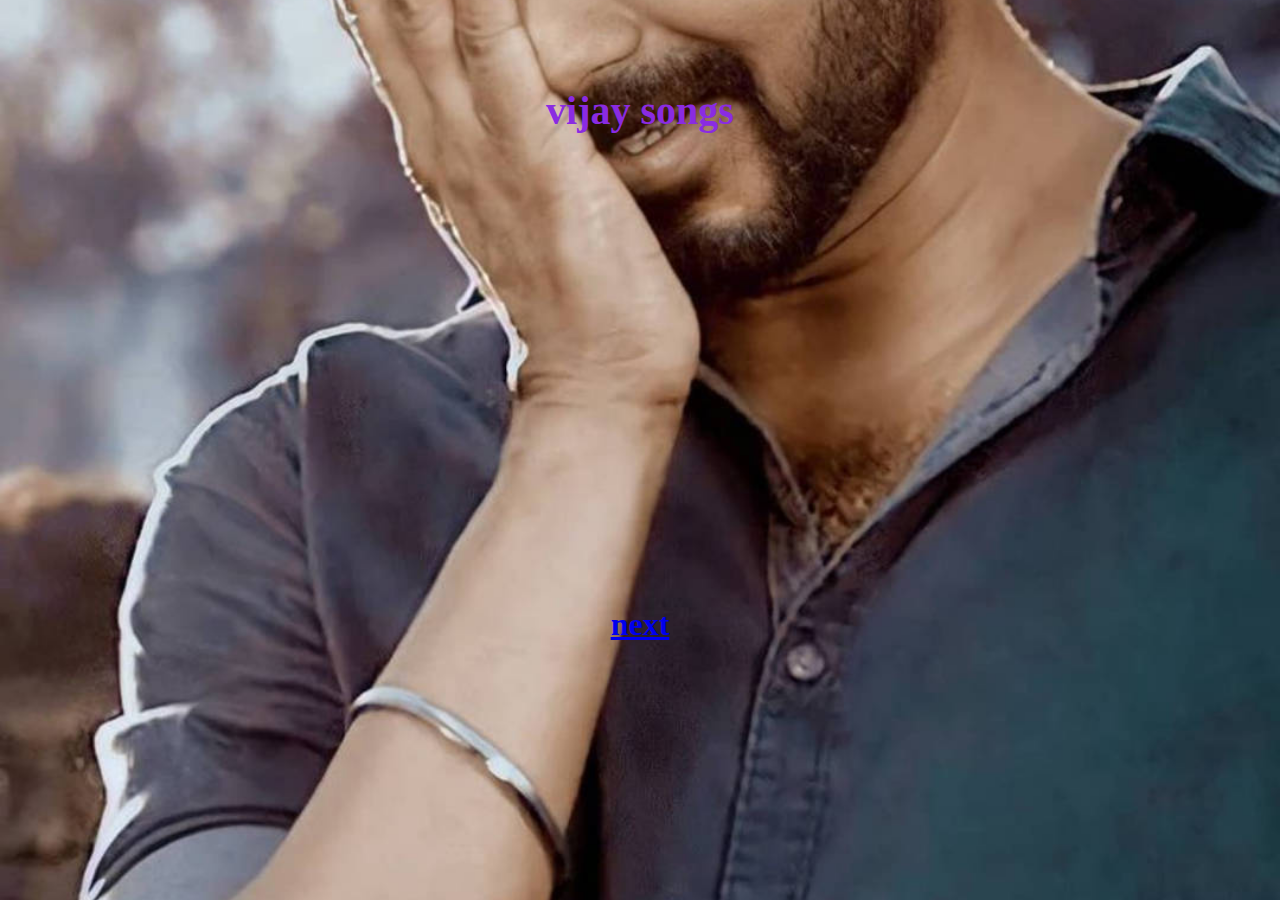
<file: index.html>
<!DOCTYPE html>
<html lang="en">
<head>
    <meta charset="UTF-8">
    <meta name="viewport" content="width=device-width, initial-scale=1.0">
    <title>Document</title>
    <link rel="stylesheet" href="./css/style.css">
    <link rel="icon" href="images/image 1.jpg"
</head>
<body>
    <div class="header">
        <h1>vijay songs</h1>
    </div>
    <div class="section1">
       <!-- / <img src="./images/image 1.jpg" height="300px" width="200px" alt="vijay"> -->
        <marquee  direction="up" scrollamount="2">
        <h3>
            Yaar indha saalai oram pookal vaithathu
Kaatril engengum vaasam veesuthu
Female : Yaar enthan vaarthai meethu mounam vaithathu
Indru pesaamal kangal pesuthu
Male : Nagaraamal indha nodi neela
Enthan adi nenjam enguthae
Female : Kuliraalum konjam analaalum
Indha nerukkam thaan kolluthae 
        </h3>
        <h3>
            Enthan naalanathu indru veraanathu
            Vannam nooranathu vaanilae
            
            Male : Yaar indha saalai oram pookal vaithathu
            Kaatril engengum vaasam veesuthu
            
            Male : Theera theera aasai yaavum pesalam
            Mella thooram vilagi pogum varayil thalli nirkalam
            Female : Ennai naanum unnai neeyum thorkalam
            Ingu thunbam kooda inbam endru kandu kollalam
            Male : Ennaagiren endru ethaagiren
            Female : Ethirkaatrile saayum kudaiyaagiren
            Male : Enthan nenjaanathu indru panjaanathu
            Athu paranthoduthu Vaaniilae
        </h3>
        </marquee>

    </div>
    <div class="section2">
        <h1>
            <a href="page1.html">next</a>
        </h1>

    </div>
    
</body>
</html>
</file>
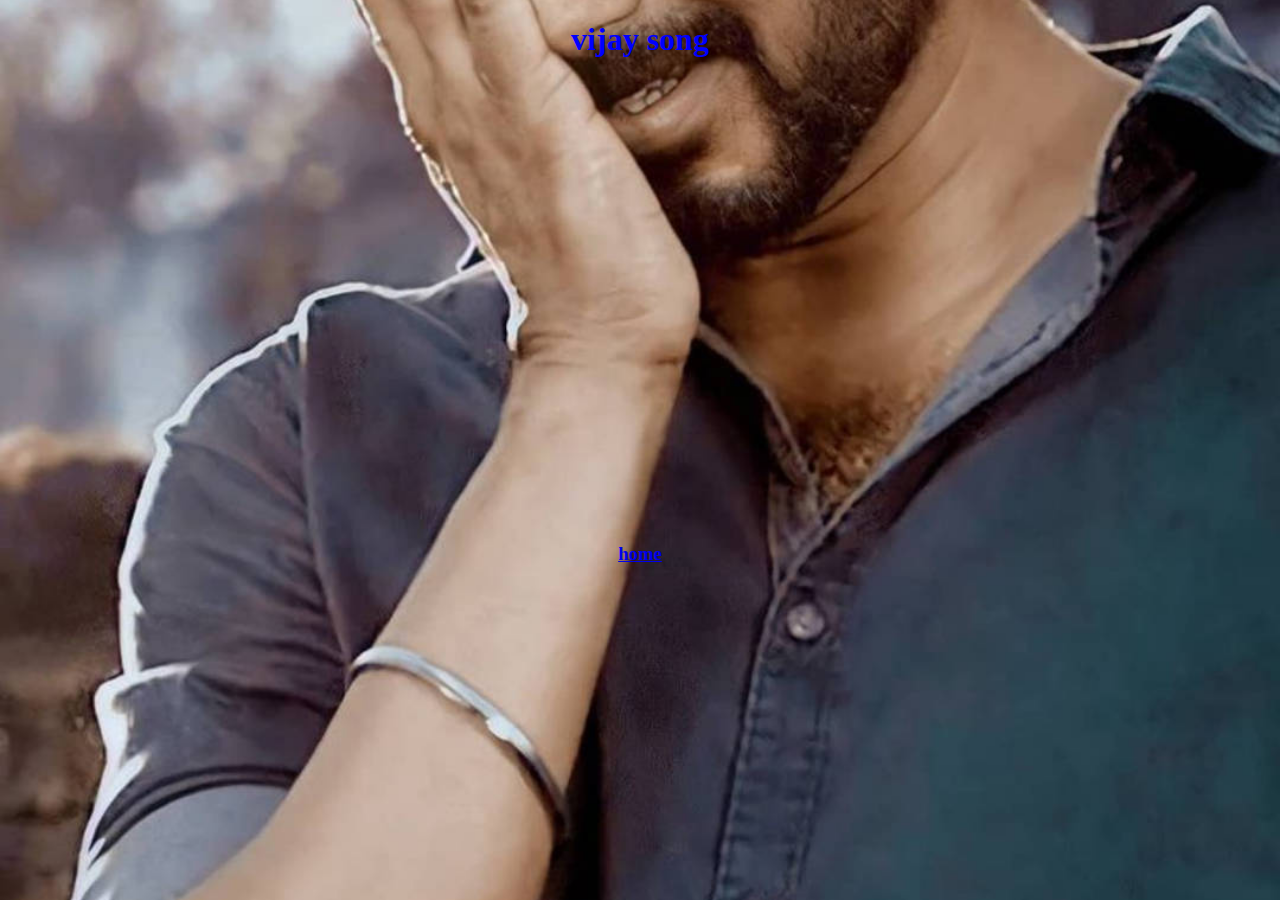
<file: page1.html>
<!DOCTYPE html>
<html lang="en"> 
<head>
    <meta charset="UTF-8">
    <meta name="viewport" content="width=device-width, initial-scale=1.0">
    <title>Document</title>
    
    <style>
         
    body{
         
        background-image:url('images/image 1.jpg');
        background-repeat: no-repeat;
        background-position:center ;
        background-size: cover;
        

    }

     .header2{
        /* /border:2px solid  black; */
        color:blue ;
        text-align: center;
        margin:3px ;
     }
     .main{
        /* border:2px solid black ; */
        color:red ;
        font-size: medium;
        padding:20px ;
        text-align: center;
        margin-top:200px ;
        margin-left:200px ;
        margin-right:200px ;
     }


    </style>
</head>
<body>
    <div class="header2">
        
        <h1>
            vijay  song
        </h1>


    </div>
    <div class="main">
       <marquee direction="up" scrollamount="2">
        <h2>
            Unnale ennalum

            en jeevan vaazhudhe
            
            Sollamal un swasam
            
            en moochil seruthe
            
            Un kaigal korkum oor nodi
            
            En kangal ooram neer thuli
            
            Un maarbil saaindhu saaga
            
            thonudheooohhooo   
        </h2>
        <h2>
            Unnale ennalum

            en jeevan vaazhudhe
            
            Sollamal un swasam
            
            en moochil seruthe
            
            Un kaigal korkum oor nodi
            
            En kangal ooram neer thuli
            
            Un maarbil saaindhu saaga
            
            thonudheooohhooo   
        </h2> 
        </h2>
        </marquee>
    </div>
    <div>
        <center>
        <h3>
            <a href="index.html">home</a>
        </h3>
        </center>
    </div>
</body>
</html>
</file>
<file: css/style.css>
body{

     background-image:url('../images/image\ 1.jpg') ; 
     background-repeat: no-repeat; 
     background-position:center ; 
     background-size: cover;
     
    
      
}


.header{
    /* background-color: orange ; */
    /* border:3px solid black ; */
    margin:30px ;
    padding:30px ;
    color:blueviolet;
    text-align: center;
    font-size: 20px; 

}
.section1{
    /* border: 3px solid green; */
    color:yellow;
    text-align: center;
    font-size:medium ;
    padding:20px ;
    margin-left:300px  ;
    margin-right:300px ;

}
.section2{
    color: blue;
    text-align: center;
    font-size: medium;
}
.header2{
    border:2px solid  black ;
    text-align: center;

}
</file>
